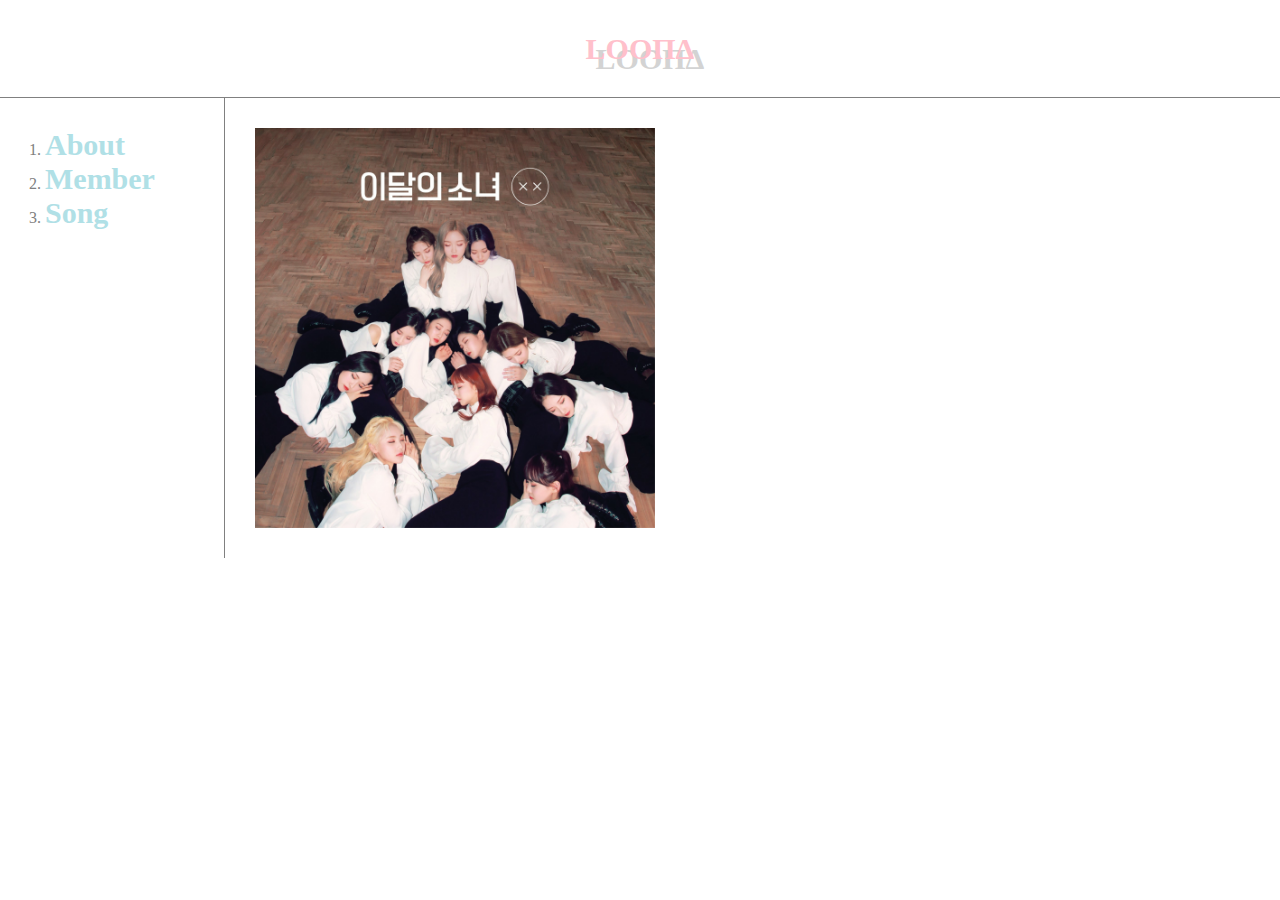
<file: index.html>
<!doctype html>
<html>
  <head>
    <meta charset="utf-8">
    <title> LOONA (이달의 소녀) </title>
    <link rel="stylesheet" href="style.css">
</head>
<body>
<h1><a href="index.html" style="color:pink; font-size:30px;">LOOΠΔ</a></h1>
<div id="grid">
    <ol>
      <li><a href=1.html title="이달의 소녀란?">About</a></li>
      <li><a href=2.html title="이달의 소녀 멤버">Member</a></li>
      <li><a href=3.html title="이달의 소녀 노래">Song</a></li>
    </ol>
    <img src=loona.png width="400" height="400">
</div>
  </body>
</html>
</file>
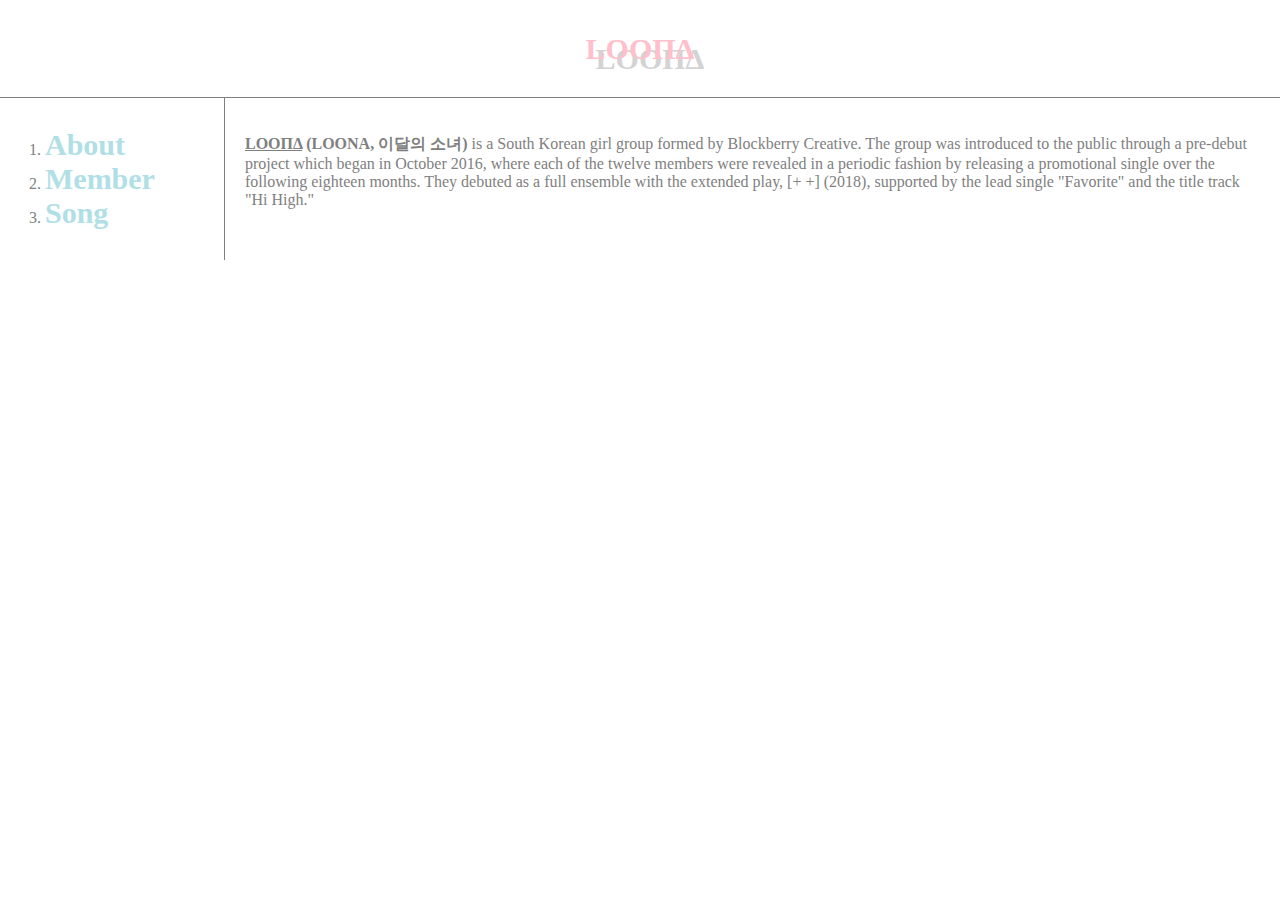
<file: 1.html>
<!doctype html>
<html>
  <head>
    <meta charset="utf-8">
    <title> LOONA (이달의 소녀) </title>
    <link rel="stylesheet" href="style.css">
</head>
<body>
<h1><a href="index.html" style="color:pink; font-size:30px;">LOOΠΔ</a></h1>
<div id="grid">
    <ol>
      <li><a href=1.html title="이달의 소녀란?">About</a></li>
      <li><a href=2.html title="이달의 소녀 멤버">Member</a></li>
      <li><a href=3.html title="이달의 소녀 노래">Song</a></li>
    </ol>
<p>
  <strong><u>LOOΠΔ</u> (LOONA, 이달의 소녀) </strong> is a South Korean girl group formed by Blockberry Creative. The group was introduced to the public through a pre-debut project which began in October 2016, where each of the twelve members were revealed in a periodic fashion by releasing a promotional single over the following eighteen months. They debuted as a full ensemble with the extended play, [+ +] (2018), supported by the lead single "Favorite" and the title track "Hi High."
</p>
</div>
  </body>
</html>
</file>
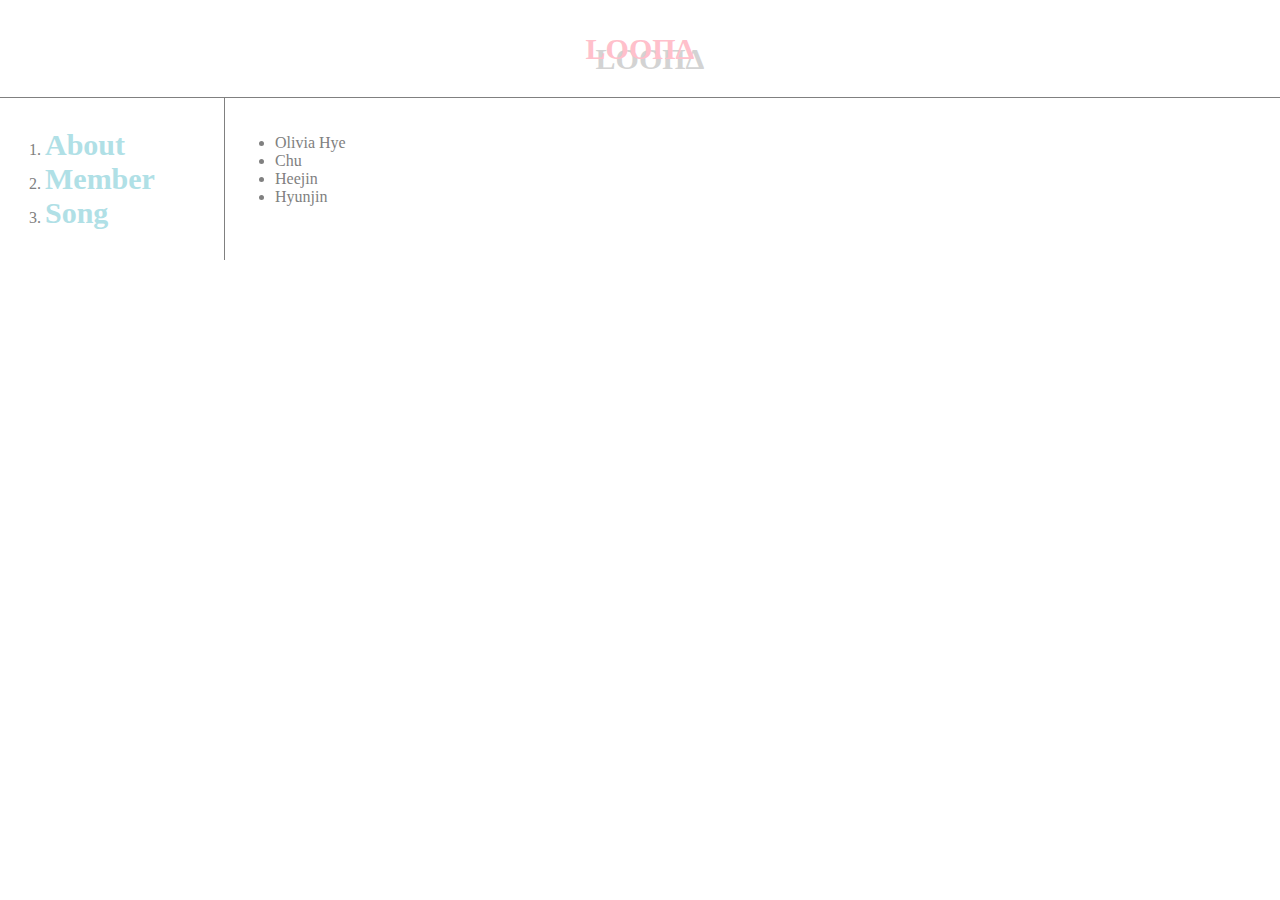
<file: 2.html>
<!doctype html>
<html>
  <head>
    <meta charset="utf-8">
    <title> LOONA (이달의 소녀) </title>
    <link rel="stylesheet" href="style.css">
</head>
<body>
<h1><a href="index.html" style="color:pink; font-size:30px;">LOOΠΔ</a></h1>
<div id="grid">
    <ol>
      <li><a href=1.html title="이달의 소녀란?">About</a></li>
      <li><a href=2.html title="이달의 소녀 멤버">Member</a></li>
      <li><a href=3.html title="이달의 소녀 노래">Song</a></li>
    </ol>
    <ul>
      <li>Olivia Hye</li>
      <li>Chu</li>
      <li>Heejin</li>
      <li>Hyunjin</li>
    </ul>
</div>
  </body>
</html>
</file>
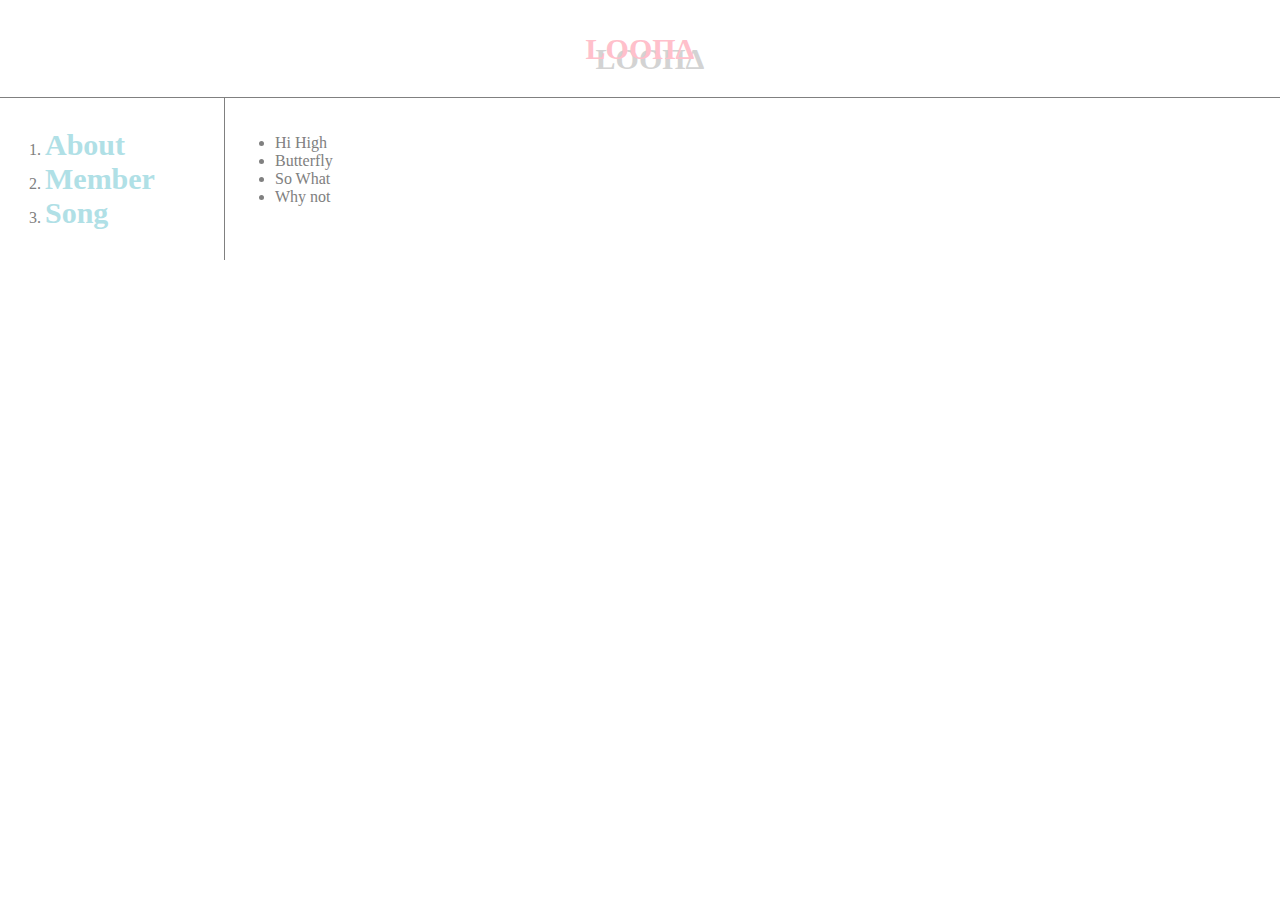
<file: 3.html>
<!doctype html>
<html>
  <head>
    <meta charset="utf-8">
    <title> LOONA (이달의 소녀) </title>
    <link rel="stylesheet" href="style.css">
  </head>
<body>
<h1><a href="index.html" style="color:pink; font-size:30px;">LOOΠΔ</a></h1>
<div id="grid">
    <ol>
      <li><a href=1.html title="이달의 소녀란?">About</a></li>
      <li><a href=2.html title="이달의 소녀 멤버">Member</a></li>
      <li><a href=3.html title="이달의 소녀 노래">Song</a></li>
    </ol>
    <ul>
      <li>Hi High</li>
      <li>Butterfly</li>
      <li>So What</li>
      <li>Why not</li>
    </ul>
</div>
  </body>
</html>
</file>
<file: style.css>
ol {
  text-align:center;
  padding:30px;
  padding-left:45px;
  margin:0px;
  color:gray;
  border-bottom:1px solid gray;
}
@media(min-width:600px){
#grid {
  display:grid;
  grid-template-columns:225px 1fr;
}
ol {
  text-align:left;
  border-right:1px solid gray;
  border-bottom:none;
}
}
body {margin:0px}
a {
  color:powderblue;
  text-decoration:none;
  font-size:30px;
  font-weight:bold;
}
h1 {
  text-align:center;
  text-shadow:10px 10px 0px lightgray;
  padding:30px;
  margin:0px;
  border-bottom: 1px solid gray;
}
img {
  padding: 30px;
}
p, ul{
  color:gray;
    padding:20px;
}
ul{
  padding-left:50px;
}
</file>
